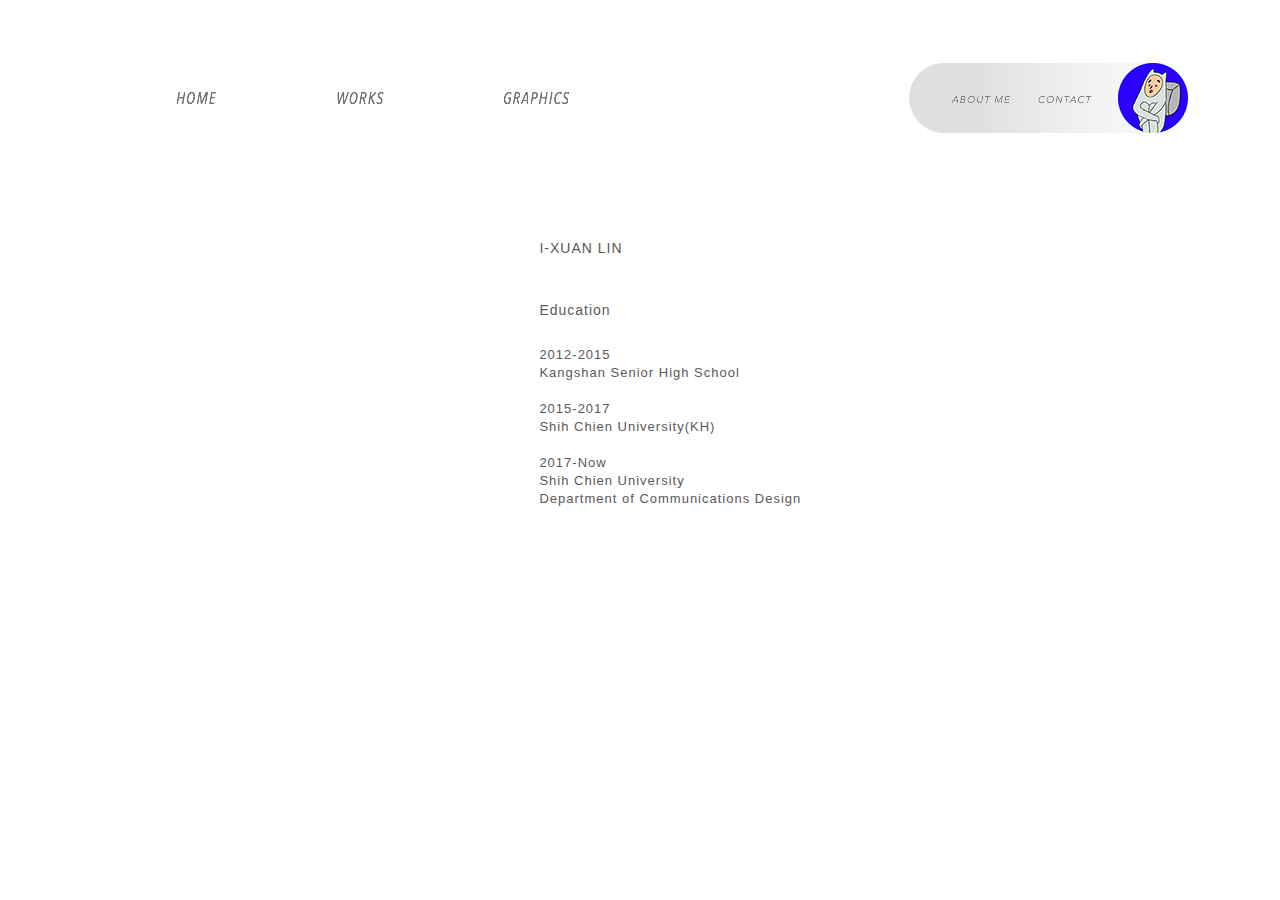
<file: MuseExport/about-me.html>
<!DOCTYPE html>
<html class="nojs html css_verticalspacer" lang="en-GB">
 <head>

  <meta http-equiv="Content-type" content="text/html;charset=UTF-8"/>
  <meta name="generator" content="2017.0.4.363"/>
  <meta name="viewport" content="width=device-width, initial-scale=1.0"/>
  
  <script type="text/javascript">
   // Update the 'nojs'/'js' class on the html node
document.documentElement.className = document.documentElement.className.replace(/\bnojs\b/g, 'js');

// Check that all required assets are uploaded and up-to-date
if(typeof Muse == "undefined") window.Muse = {}; window.Muse.assets = {"required":["museutils.js", "museconfig.js", "jquery.musemenu.js", "jquery.watch.js", "webpro.js", "musewpdisclosure.js", "jquery.museresponsive.js", "require.js", "about-me.css"], "outOfDate":[]};
</script>
  
  <title>about me</title>
  <!-- CSS -->
  <link rel="stylesheet" type="text/css" href="css/site_global.css?crc=4062966935"/>
  <link rel="stylesheet" type="text/css" href="css/master_a-master.css?crc=4050297070"/>
  <link rel="stylesheet" type="text/css" href="css/about-me.css?crc=3802411468" id="pagesheet"/>
  <!-- IE-only CSS -->
  <!--[if lt IE 9]>
  <link rel="stylesheet" type="text/css" href="css/nomq_preview_master_a-master.css?crc=163041768"/>
  <link rel="stylesheet" type="text/css" href="css/nomq_about-me.css?crc=300530555" id="nomq_pagesheet"/>
  <![endif]-->
  <!-- Other scripts -->
  <script type="text/javascript">
   var __adobewebfontsappname__ = "muse";
</script>
  <!-- JS includes -->
  <script src="https://webfonts.creativecloud.com/antic:n4:default.js" type="text/javascript"></script>
  <!--[if lt IE 9]>
  <script src="scripts/html5shiv.js?crc=4241844378" type="text/javascript"></script>
  <![endif]-->
    <!--custom head HTML-->
  <style>
.vid {
position: relative;
width: 100%;
height: 100vh:
}
.vid video {
position: absolute;
left: 50%;
top: 50%;
transform: translate(-50%, -50%);
-webkit-transform: translate(-50%, -50%);
-ms-transform: translate(-50%, -50%);
min-height: 100%;
min-with: 100%;
}
</style>﻿
 </head>
 <body>

  <div class="breakpoint active" id="bp_infinity" data-min-width="1108"><!-- responsive breakpoint node -->
   <div class="clearfix borderbox" id="page"><!-- group -->
    <nav class="MenuBar clearfix grpelem" id="menuu276"><!-- horizontal box -->
     <div class="MenuItemContainer clearfix grpelem" id="u277"><!-- vertical box -->
      <a class="nonblock nontext MenuItem MenuItemWithSubMenu clearfix colelem" id="u278" href="index.html"><!-- horizontal box --><div class="MenuItemLabel NoWrap grpelem" id="u280-4"><!-- rasterized frame --><div id="u280-4_clip"><img class="temp_no_img_src" alt="HOME" width="42" height="19" data-orig-src="images/u280-4.png?crc=405942938" data-hidpi-src="images/u280-4_2x.png?crc=4187908430" src="images/blank.gif?crc=4208392903"/></div></div></a>
     </div>
     <div class="MenuItemContainer clearfix grpelem" id="u554"><!-- vertical box -->
      <a class="nonblock nontext MenuItem MenuItemWithSubMenu clearfix colelem" id="u555" href="work.html"><!-- horizontal box --><div class="MenuItemLabel NoWrap grpelem" id="u556-4"><!-- rasterized frame --><div id="u556-4_clip"><img class="temp_no_img_src" alt="WORKS" width="50" height="19" data-orig-src="images/u556-4.png?crc=3939923851" data-hidpi-src="images/u556-4_2x.png?crc=4164952351" src="images/blank.gif?crc=4208392903"/></div></div></a>
     </div>
     <div class="MenuItemContainer clearfix grpelem" id="u590"><!-- vertical box -->
      <a class="nonblock nontext MenuItem MenuItemWithSubMenu clearfix colelem" id="u593" href="graphics.html"><!-- horizontal box --><div class="MenuItemLabel NoWrap grpelem" id="u595-4"><!-- rasterized frame --><div id="u595-4_clip"><img class="temp_no_img_src" alt="GRAPHICS" width="69" height="19" data-orig-src="images/u595-4.png?crc=116470875" data-hidpi-src="images/u595-4_2x.png?crc=3871995759" src="images/blank.gif?crc=4208392903"/></div></div></a>
     </div>
    </nav>
    <div class="clearfix grpelem shared_content" id="u17601-25" data-content-guid="u17601-25_content"><!-- content -->
     <p id="u17601-2">I-XUAN LIN</p>
     <p id="u17601-3">&nbsp;</p>
     <p id="u17601-4">&nbsp;</p>
     <p id="u17601-6">Education</p>
     <p id="u17601-7">&nbsp;</p>
     <p id="u17601-9">2012-2015</p>
     <p id="u17601-11">Kangshan Senior High School</p>
     <p id="u17601-12">&nbsp;</p>
     <p id="u17601-14">2015-2017</p>
     <p id="u17601-16">Shih Chien University(KH)</p>
     <p id="u17601-17">&nbsp;</p>
     <p id="u17601-19">2017-Now</p>
     <p id="u17601-21">Shih Chien University</p>
     <p id="u17601-23">Department of Communications Design</p>
    </div>
    <div class="clearfix grpelem" id="pu2769"><!-- group -->
     <div class="clip_frame grpelem" id="u2769"><!-- svg -->
      <img class="svg temp_no_img_src" id="u2767" data-orig-src="images/pasted-svg-52632x137.svg?crc=83976544" width="268" height="70" alt="" data-mu-svgfallback="images/pasted%20svg%2052632x137_poster_.png?crc=85367359" src="images/blank.gif?crc=4208392903"/>
     </div>
     <a class="nonblock nontext MuseLinkActive grpelem" id="u2852-4" href="about-me.html"><!-- rasterized frame --><img class="temp_no_img_src" id="u2852-4_img" alt="ABOUT ME" width="112" height="16" data-orig-src="images/u2852-4.png?crc=3789368889" data-hidpi-src="images/u2852-4_2x.png?crc=314108214" src="images/blank.gif?crc=4208392903"/></a>
     <a class="nonblock nontext grpelem" id="u2857-4" href="contact.html"><!-- rasterized frame --><img class="temp_no_img_src" id="u2857-4_img" alt="CONTACT" width="110" height="16" data-orig-src="images/u2857-4.png?crc=309076169" data-hidpi-src="images/u2857-4_2x.png?crc=126340274" src="images/blank.gif?crc=4208392903"/></a>
    </div>
    <div class="clip_frame grpelem shared_content" id="u264" data-content-guid="u264_content"><!-- image -->
     <img class="block temp_no_img_src" id="u264_img" data-orig-src="images/logo(web)_%e5%b7%a5%e4%bd%9c%e5%8d%80%e5%9f%9f%201.png?crc=216020297" data-hidpi-src="images/logo(web)_%e5%b7%a5%e4%bd%9c%e5%8d%80%e5%9f%9f%201_2x.png?crc=4068832568" alt="" width="70" height="70" src="images/blank.gif?crc=4208392903"/>
    </div>
    <div class="verticalspacer" data-offset-top="605" data-content-above-spacer="605" data-content-below-spacer="144"></div>
   </div>
  </div>
  <div class="breakpoint" id="bp_1107" data-min-width="739" data-max-width="1107"><!-- responsive breakpoint node -->
   <div class="clearfix borderbox temp_no_id" data-orig-id="page"><!-- group -->
    <div class="clearfix grpelem" id="pmenuu276"><!-- column -->
     <nav class="MenuBar clearfix colelem temp_no_id" data-orig-id="menuu276"><!-- horizontal box -->
      <div class="MenuItemContainer clearfix grpelem temp_no_id" data-orig-id="u277"><!-- vertical box -->
       <a class="nonblock nontext MenuItem MenuItemWithSubMenu clearfix colelem temp_no_id" href="index.html" data-orig-id="u278"><!-- horizontal box --><div class="MenuItemLabel NoWrap grpelem temp_no_id" data-orig-id="u280-4"><!-- rasterized frame --><div class="temp_no_id" data-orig-id="u280-4_clip"><img class="temp_no_img_src" alt="HOME" width="42" height="19" data-orig-src="images/u280-4.png?crc=405942938" data-hidpi-src="images/u280-4_2x.png?crc=4187908430" src="images/blank.gif?crc=4208392903"/></div></div></a>
      </div>
      <div class="MenuItemContainer clearfix grpelem temp_no_id" data-orig-id="u554"><!-- vertical box -->
       <a class="nonblock nontext MenuItem MenuItemWithSubMenu clearfix colelem temp_no_id" href="work.html" data-orig-id="u555"><!-- horizontal box --><div class="MenuItemLabel NoWrap grpelem temp_no_id" data-orig-id="u556-4"><!-- rasterized frame --><div class="temp_no_id" data-orig-id="u556-4_clip"><img class="temp_no_img_src" alt="WORKS" width="50" height="19" data-orig-src="images/u556-4.png?crc=3939923851" data-hidpi-src="images/u556-4_2x.png?crc=4164952351" src="images/blank.gif?crc=4208392903"/></div></div></a>
      </div>
      <div class="MenuItemContainer clearfix grpelem temp_no_id" data-orig-id="u590"><!-- vertical box -->
       <a class="nonblock nontext MenuItem MenuItemWithSubMenu clearfix colelem temp_no_id" href="graphics.html" data-orig-id="u593"><!-- horizontal box --><div class="MenuItemLabel NoWrap grpelem temp_no_id" data-orig-id="u595-4"><!-- rasterized frame --><div class="temp_no_id" data-orig-id="u595-4_clip"><img class="temp_no_img_src" alt="GRAPHICS" width="69" height="19" data-orig-src="images/u595-4.png?crc=116470875" data-hidpi-src="images/u595-4_2x.png?crc=3871995759" src="images/blank.gif?crc=4208392903"/></div></div></a>
      </div>
     </nav>
     <span class="clearfix colelem placeholder" data-placeholder-for="u17601-25_content"><!-- placeholder node --></span>
    </div>
    <span class="clip_frame grpelem placeholder" data-placeholder-for="u264_content"><!-- placeholder node --></span>
    <div class="verticalspacer" data-offset-top="605" data-content-above-spacer="605" data-content-below-spacer="144"></div>
   </div>
  </div>
  <div class="breakpoint" id="bp_738" data-max-width="738"><!-- responsive breakpoint node -->
   <div class="clearfix borderbox temp_no_id" data-orig-id="page"><!-- group -->
    <div class="clearfix grpelem" id="pu1887"><!-- group -->
     <div class="grpelem" id="u1887"><!-- simple frame --></div>
     <div class="grpelem" id="u1941"><!-- simple frame --></div>
     <div class="browser_width grpelem" id="accordionu1745-bw">
      <ul class="AccordionWidget clearfix" id="accordionu1745"><!-- vertical box -->
       <li class="AccordionPanel clearfix colelem100" id="u1754"><!-- vertical box --><div class="AccordionPanelTab clearfix colelem100" id="u1755-3"><!-- content --><div id="u1755-2"><p>&nbsp;</p></div></div><div class="pointer_cursor AccordionPanelContent clearfix colelem100" id="u1756"><!-- group --><a class="block" href="index.html"><!-- Block link tag --></a><nav class="MenuBar clearfix grpelem" id="menuu2130"><!-- vertical box --><div class="MenuItemContainer borderbox clearfix colelem" id="u2138"><!-- horizontal box --><a class="nonblock nontext MenuItem MenuItemWithSubMenu borderbox clearfix grpelem" id="u2139" href="index.html"><!-- horizontal box --><div class="MenuItemLabel grpelem" id="u2141"><!-- state-based BG images --><img alt="HOME" src="images/blank.gif?crc=4208392903"/><div class="fluid_height_spacer"></div></div></a></div><div class="MenuItemContainer borderbox clearfix colelem" id="u2205"><!-- horizontal box --><a class="nonblock nontext MenuItem MenuItemWithSubMenu borderbox clearfix grpelem" id="u2208" href="work.html"><!-- horizontal box --><div class="MenuItemLabel grpelem" id="u2211"><!-- state-based BG images --><img alt="WORKS" src="images/blank.gif?crc=4208392903"/><div class="fluid_height_spacer"></div></div></a></div><div class="MenuItemContainer borderbox clearfix colelem" id="u2265"><!-- horizontal box --><div class="MenuItem MenuItemWithSubMenu borderbox clearfix grpelem" id="u2266"><!-- horizontal box --><div class="MenuItemLabel grpelem" id="u2267"><!-- state-based BG images --><img alt="GRAPHICS" src="images/blank.gif?crc=4208392903"/><div class="fluid_height_spacer"></div></div></div></div></nav></div></li>
      </ul>
     </div>
    </div>
    <span class="clearfix grpelem placeholder" data-placeholder-for="u17601-25_content"><!-- placeholder node --></span>
    <span class="clip_frame grpelem placeholder" data-placeholder-for="u264_content"><!-- placeholder node --></span>
    <div class="verticalspacer" data-offset-top="605" data-content-above-spacer="605" data-content-below-spacer="144"></div>
   </div>
   <div class="preload_images">
    <img class="preload temp_no_img_src" data-orig-src="images/u2141-a.png?crc=4193778173" alt="" src="images/blank.gif?crc=4208392903"/>
    <img class="preload temp_no_img_src" data-orig-src="images/u2141-a_2x.png?crc=4152784726" alt="" src="images/blank.gif?crc=4208392903"/>
    <img class="preload temp_no_img_src" data-orig-src="images/u2211-a.png?crc=335844367" alt="" src="images/blank.gif?crc=4208392903"/>
    <img class="preload temp_no_img_src" data-orig-src="images/u2211-a_2x.png?crc=3848527671" alt="" src="images/blank.gif?crc=4208392903"/>
    <img class="preload temp_no_img_src" data-orig-src="images/u2267-a.png?crc=3856206239" alt="" src="images/blank.gif?crc=4208392903"/>
    <img class="preload temp_no_img_src" data-orig-src="images/u2267-a_2x.png?crc=3856624406" alt="" src="images/blank.gif?crc=4208392903"/>
   </div>
  </div>
  <!-- Other scripts -->
  <script type="text/javascript">
   // Decide weather to suppress missing file error or not based on preference setting
var suppressMissingFileError = false
</script>
  <script type="text/javascript">
   window.Muse.assets.check=function(d){if(!window.Muse.assets.checked){window.Muse.assets.checked=!0;var b={},c=function(a,b){if(window.getComputedStyle){var c=window.getComputedStyle(a,null);return c&&c.getPropertyValue(b)||c&&c[b]||""}if(document.documentElement.currentStyle)return(c=a.currentStyle)&&c[b]||a.style&&a.style[b]||"";return""},a=function(a){if(a.match(/^rgb/))return a=a.replace(/\s+/g,"").match(/([\d\,]+)/gi)[0].split(","),(parseInt(a[0])<<16)+(parseInt(a[1])<<8)+parseInt(a[2]);if(a.match(/^\#/))return parseInt(a.substr(1),
16);return 0},g=function(g){for(var f=document.getElementsByTagName("link"),h=0;h<f.length;h++)if("text/css"==f[h].type){var i=(f[h].href||"").match(/\/?css\/([\w\-]+\.css)\?crc=(\d+)/);if(!i||!i[1]||!i[2])break;b[i[1]]=i[2]}f=document.createElement("div");f.className="version";f.style.cssText="display:none; width:1px; height:1px;";document.getElementsByTagName("body")[0].appendChild(f);for(h=0;h<Muse.assets.required.length;){var i=Muse.assets.required[h],l=i.match(/([\w\-\.]+)\.(\w+)$/),k=l&&l[1]?
l[1]:null,l=l&&l[2]?l[2]:null;switch(l.toLowerCase()){case "css":k=k.replace(/\W/gi,"_").replace(/^([^a-z])/gi,"_$1");f.className+=" "+k;k=a(c(f,"color"));l=a(c(f,"backgroundColor"));k!=0||l!=0?(Muse.assets.required.splice(h,1),"undefined"!=typeof b[i]&&(k!=b[i]>>>24||l!=(b[i]&16777215))&&Muse.assets.outOfDate.push(i)):h++;f.className="version";break;case "js":h++;break;default:throw Error("Unsupported file type: "+l);}}d?d().jquery!="1.8.3"&&Muse.assets.outOfDate.push("jquery-1.8.3.min.js"):Muse.assets.required.push("jquery-1.8.3.min.js");
f.parentNode.removeChild(f);if(Muse.assets.outOfDate.length||Muse.assets.required.length)f="伺服器上的某些檔案可能遺失或不正確。請清除瀏覽器快取後再試一次。若問題持續發生，請聯絡網站作者。",g&&Muse.assets.outOfDate.length&&(f+="\nOut of date: "+Muse.assets.outOfDate.join(",")),g&&Muse.assets.required.length&&(f+="\nMissing: "+Muse.assets.required.join(",")),suppressMissingFileError?(f+="\nUse SuppressMissingFileError key in AppPrefs.xml to show missing file error pop up.",console.log(f)):alert(f)};location&&location.search&&location.search.match&&location.search.match(/muse_debug/gi)?
setTimeout(function(){g(!0)},5E3):g()}};
var muse_init=function(){require.config({baseUrl:""});require(["jquery","museutils","whatinput","jquery.musemenu","jquery.watch","webpro","musewpdisclosure","jquery.museresponsive"],function(d){var $ = d;$(document).ready(function(){try{
window.Muse.assets.check($);/* body */
Muse.Utils.transformMarkupToFixBrowserProblemsPreInit();/* body */
Muse.Utils.detectScreenResolution();/* HiDPI screens */
Muse.Utils.prepHyperlinks(true);/* body */
Muse.Utils.fullPage('#page');/* 100% height page */
Muse.Utils.resizeHeight('.browser_width');/* resize height */
Muse.Utils.requestAnimationFrame(function() { $('body').addClass('initialized'); });/* mark body as initialized */
Muse.Utils.initWidget('.MenuBar', ['#bp_infinity', '#bp_1107', '#bp_738'], function(elem) { return $(elem).museMenu(); });/* unifiedNavBar */
Muse.Utils.initWidget('#accordionu1745', ['#bp_738'], function(elem) { return new WebPro.Widget.Accordion(elem, {canCloseAll:true,defaultIndex:0}); });/* #accordionu1745 */
$( '.breakpoint' ).registerBreakpoint();/* Register breakpoints */
Muse.Utils.transformMarkupToFixBrowserProblems();/* body */
}catch(b){if(b&&"function"==typeof b.notify?b.notify():Muse.Assert.fail("Error calling selector function: "+b),false)throw b;}})})};

</script>
  <!-- RequireJS script -->
  <script src="scripts/require.js?crc=3951022091" type="text/javascript" async data-main="scripts/museconfig.js?crc=4177022356" onload="if (requirejs) requirejs.onError = function(requireType, requireModule) { if (requireType && requireType.toString && requireType.toString().indexOf && 0 <= requireType.toString().indexOf('#scripterror')) window.Muse.assets.check(); }" onerror="window.Muse.assets.check();"></script>
   </body>
</html>
</file>
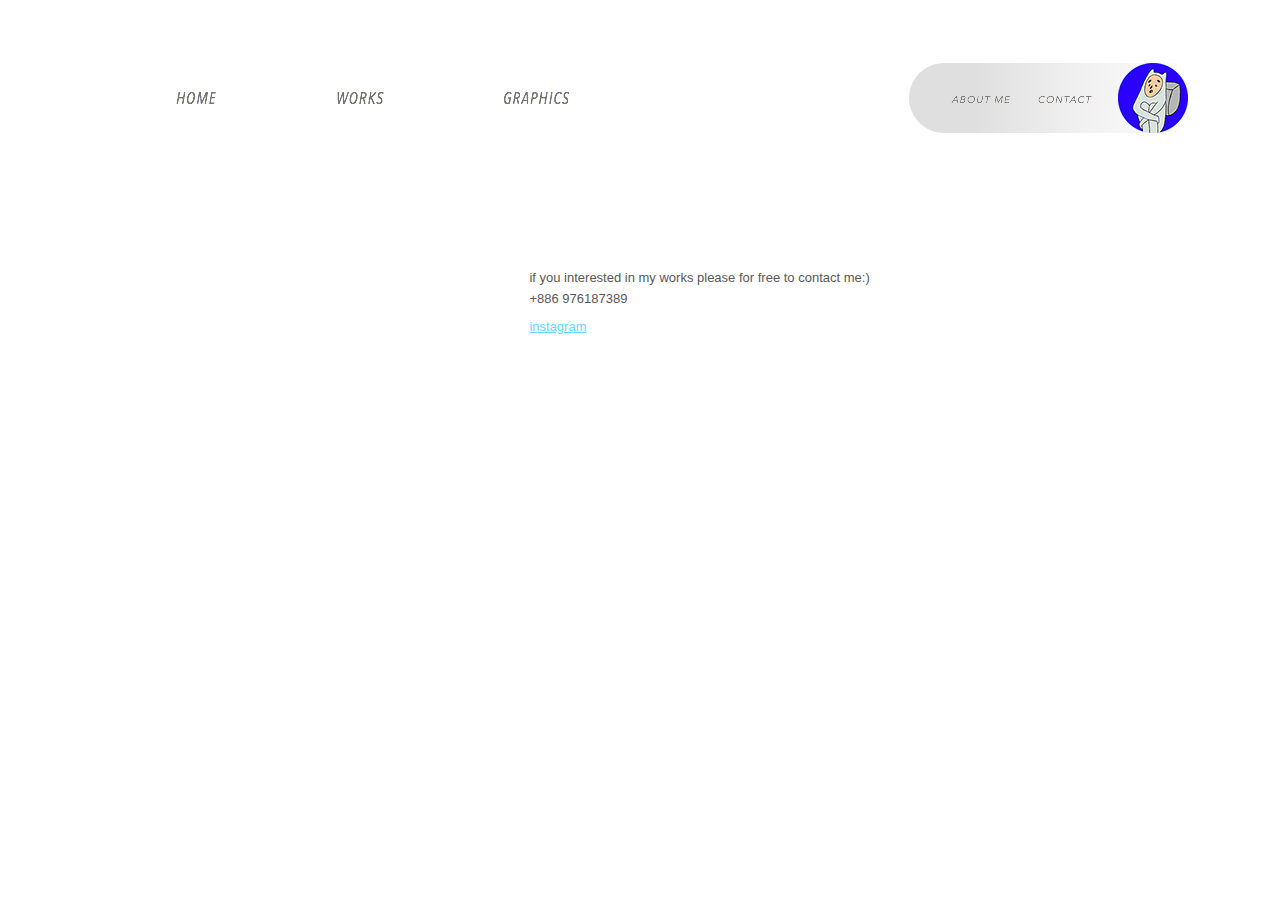
<file: MuseExport/contact.html>
<!DOCTYPE html>
<html class="nojs html css_verticalspacer" lang="en-GB">
 <head>

  <meta http-equiv="Content-type" content="text/html;charset=UTF-8"/>
  <meta name="generator" content="2017.0.4.363"/>
  <meta name="viewport" content="width=device-width, initial-scale=1.0"/>
  
  <script type="text/javascript">
   // Update the 'nojs'/'js' class on the html node
document.documentElement.className = document.documentElement.className.replace(/\bnojs\b/g, 'js');

// Check that all required assets are uploaded and up-to-date
if(typeof Muse == "undefined") window.Muse = {}; window.Muse.assets = {"required":["museutils.js", "museconfig.js", "jquery.musemenu.js", "jquery.watch.js", "webpro.js", "musewpdisclosure.js", "jquery.museresponsive.js", "require.js", "contact.css"], "outOfDate":[]};
</script>
  
  <title>contact</title>
  <!-- CSS -->
  <link rel="stylesheet" type="text/css" href="css/site_global.css?crc=4062966935"/>
  <link rel="stylesheet" type="text/css" href="css/master_a-master.css?crc=4050297070"/>
  <link rel="stylesheet" type="text/css" href="css/contact.css?crc=107398914" id="pagesheet"/>
  <!-- IE-only CSS -->
  <!--[if lt IE 9]>
  <link rel="stylesheet" type="text/css" href="css/nomq_preview_master_a-master.css?crc=163041768"/>
  <link rel="stylesheet" type="text/css" href="css/nomq_contact.css?crc=4292049947" id="nomq_pagesheet"/>
  <![endif]-->
  <!-- Other scripts -->
  <script type="text/javascript">
   var __adobewebfontsappname__ = "muse";
</script>
  <!-- JS includes -->
  <script src="https://webfonts.creativecloud.com/antic:n4:default.js" type="text/javascript"></script>
  <!--[if lt IE 9]>
  <script src="scripts/html5shiv.js?crc=4241844378" type="text/javascript"></script>
  <![endif]-->
    <!--custom head HTML-->
  <style>
.vid {
position: relative;
width: 100%;
height: 100vh:
}
.vid video {
position: absolute;
left: 50%;
top: 50%;
transform: translate(-50%, -50%);
-webkit-transform: translate(-50%, -50%);
-ms-transform: translate(-50%, -50%);
min-height: 100%;
min-with: 100%;
}
</style>﻿
 </head>
 <body>

  <div class="breakpoint active" id="bp_infinity" data-min-width="1108"><!-- responsive breakpoint node -->
   <div class="rounded-corners clearfix borderbox" id="page"><!-- group -->
    <nav class="MenuBar clearfix grpelem" id="menuu276"><!-- horizontal box -->
     <div class="MenuItemContainer clearfix grpelem" id="u277"><!-- vertical box -->
      <a class="nonblock nontext MenuItem MenuItemWithSubMenu clearfix colelem" id="u278" href="index.html"><!-- horizontal box --><div class="MenuItemLabel NoWrap grpelem" id="u280-4"><!-- rasterized frame --><div id="u280-4_clip"><img class="temp_no_img_src" alt="HOME" width="42" height="19" data-orig-src="images/u280-4.png?crc=405942938" data-hidpi-src="images/u280-4_2x.png?crc=4187908430" src="images/blank.gif?crc=4208392903"/></div></div></a>
     </div>
     <div class="MenuItemContainer clearfix grpelem" id="u554"><!-- vertical box -->
      <a class="nonblock nontext MenuItem MenuItemWithSubMenu clearfix colelem" id="u555" href="work.html"><!-- horizontal box --><div class="MenuItemLabel NoWrap grpelem" id="u556-4"><!-- rasterized frame --><div id="u556-4_clip"><img class="temp_no_img_src" alt="WORKS" width="50" height="19" data-orig-src="images/u556-4.png?crc=3939923851" data-hidpi-src="images/u556-4_2x.png?crc=4164952351" src="images/blank.gif?crc=4208392903"/></div></div></a>
     </div>
     <div class="MenuItemContainer clearfix grpelem" id="u590"><!-- vertical box -->
      <a class="nonblock nontext MenuItem MenuItemWithSubMenu clearfix colelem" id="u593" href="graphics.html"><!-- horizontal box --><div class="MenuItemLabel NoWrap grpelem" id="u595-4"><!-- rasterized frame --><div id="u595-4_clip"><img class="temp_no_img_src" alt="GRAPHICS" width="69" height="19" data-orig-src="images/u595-4.png?crc=116470875" data-hidpi-src="images/u595-4_2x.png?crc=3871995759" src="images/blank.gif?crc=4208392903"/></div></div></a>
     </div>
    </nav>
    <div class="clearfix grpelem shared_content" id="u7994-10" data-content-guid="u7994-10_content"><!-- content -->
     <p id="u7994-4">if you interested in my works please for free to contact me:)<br/>+886 976187389</p>
     <p id="u7994-5">&nbsp;</p>
     <p id="u7994-8"><a class="nonblock" href="https://www.instagram.com/____ixuan/" target="_blank"><span id="u7994-6">instagram</span></a></p>
    </div>
    <div class="clearfix grpelem" id="pu2769"><!-- group -->
     <div class="clip_frame grpelem" id="u2769"><!-- svg -->
      <img class="svg temp_no_img_src" id="u2767" data-orig-src="images/pasted-svg-52632x137.svg?crc=83976544" width="268" height="70" alt="" data-mu-svgfallback="images/pasted%20svg%2052632x137_poster_.png?crc=85367359" src="images/blank.gif?crc=4208392903"/>
     </div>
     <a class="nonblock nontext grpelem" id="u2852-4" href="about-me.html"><!-- rasterized frame --><img class="temp_no_img_src" id="u2852-4_img" alt="ABOUT ME" width="112" height="16" data-orig-src="images/u2852-4.png?crc=3789368889" data-hidpi-src="images/u2852-4_2x.png?crc=314108214" src="images/blank.gif?crc=4208392903"/></a>
     <a class="nonblock nontext MuseLinkActive grpelem" id="u2857-4" href="contact.html"><!-- rasterized frame --><img class="temp_no_img_src" id="u2857-4_img" alt="CONTACT" width="110" height="16" data-orig-src="images/u2857-4.png?crc=309076169" data-hidpi-src="images/u2857-4_2x.png?crc=126340274" src="images/blank.gif?crc=4208392903"/></a>
    </div>
    <div class="clip_frame grpelem shared_content" id="u264" data-content-guid="u264_content"><!-- image -->
     <img class="block temp_no_img_src" id="u264_img" data-orig-src="images/logo(web)_%e5%b7%a5%e4%bd%9c%e5%8d%80%e5%9f%9f%201.png?crc=216020297" data-hidpi-src="images/logo(web)_%e5%b7%a5%e4%bd%9c%e5%8d%80%e5%9f%9f%201_2x.png?crc=4068832568" alt="" width="70" height="70" src="images/blank.gif?crc=4208392903"/>
    </div>
    <div class="verticalspacer" data-offset-top="391" data-content-above-spacer="390" data-content-below-spacer="359"></div>
   </div>
  </div>
  <div class="breakpoint" id="bp_1107" data-min-width="739" data-max-width="1107"><!-- responsive breakpoint node -->
   <div class="rounded-corners clearfix borderbox temp_no_id" data-orig-id="page"><!-- column -->
    <div class="clearfix colelem" id="pmenuu276"><!-- group -->
     <nav class="MenuBar clearfix grpelem temp_no_id" data-orig-id="menuu276"><!-- horizontal box -->
      <div class="MenuItemContainer clearfix grpelem temp_no_id" data-orig-id="u277"><!-- vertical box -->
       <a class="nonblock nontext MenuItem MenuItemWithSubMenu clearfix colelem temp_no_id" href="index.html" data-orig-id="u278"><!-- horizontal box --><div class="MenuItemLabel NoWrap grpelem temp_no_id" data-orig-id="u280-4"><!-- rasterized frame --><div class="temp_no_id" data-orig-id="u280-4_clip"><img class="temp_no_img_src" alt="HOME" width="42" height="19" data-orig-src="images/u280-4.png?crc=405942938" data-hidpi-src="images/u280-4_2x.png?crc=4187908430" src="images/blank.gif?crc=4208392903"/></div></div></a>
      </div>
      <div class="MenuItemContainer clearfix grpelem temp_no_id" data-orig-id="u554"><!-- vertical box -->
       <a class="nonblock nontext MenuItem MenuItemWithSubMenu clearfix colelem temp_no_id" href="work.html" data-orig-id="u555"><!-- horizontal box --><div class="MenuItemLabel NoWrap grpelem temp_no_id" data-orig-id="u556-4"><!-- rasterized frame --><div class="temp_no_id" data-orig-id="u556-4_clip"><img class="temp_no_img_src" alt="WORKS" width="50" height="19" data-orig-src="images/u556-4.png?crc=3939923851" data-hidpi-src="images/u556-4_2x.png?crc=4164952351" src="images/blank.gif?crc=4208392903"/></div></div></a>
      </div>
      <div class="MenuItemContainer clearfix grpelem temp_no_id" data-orig-id="u590"><!-- vertical box -->
       <a class="nonblock nontext MenuItem MenuItemWithSubMenu clearfix colelem temp_no_id" href="graphics.html" data-orig-id="u593"><!-- horizontal box --><div class="MenuItemLabel NoWrap grpelem temp_no_id" data-orig-id="u595-4"><!-- rasterized frame --><div class="temp_no_id" data-orig-id="u595-4_clip"><img class="temp_no_img_src" alt="GRAPHICS" width="69" height="19" data-orig-src="images/u595-4.png?crc=116470875" data-hidpi-src="images/u595-4_2x.png?crc=3871995759" src="images/blank.gif?crc=4208392903"/></div></div></a>
      </div>
     </nav>
     <span class="clip_frame grpelem placeholder" data-placeholder-for="u264_content"><!-- placeholder node --></span>
    </div>
    <span class="clearfix colelem placeholder" data-placeholder-for="u7994-10_content"><!-- placeholder node --></span>
    <div class="verticalspacer" data-offset-top="391" data-content-above-spacer="390" data-content-below-spacer="360"></div>
   </div>
  </div>
  <div class="breakpoint" id="bp_738" data-max-width="738"><!-- responsive breakpoint node -->
   <div class="rounded-corners clearfix borderbox temp_no_id" data-orig-id="page"><!-- group -->
    <div class="clearfix grpelem" id="pu1887"><!-- group -->
     <div class="rounded-corners grpelem" id="u1887"><!-- simple frame --></div>
     <div class="rounded-corners grpelem" id="u1941"><!-- simple frame --></div>
     <div class="browser_width grpelem" id="accordionu1745-bw">
      <ul class="AccordionWidget clearfix" id="accordionu1745"><!-- vertical box -->
       <li class="AccordionPanel clearfix colelem100" id="u1754"><!-- vertical box --><div class="AccordionPanelTab clearfix colelem100" id="u1755-3"><!-- content --><div id="u1755-2"><p>&nbsp;</p></div></div><div class="pointer_cursor AccordionPanelContent clearfix colelem100" id="u1756"><!-- group --><a class="block" href="index.html"><!-- Block link tag --></a><nav class="MenuBar clearfix grpelem" id="menuu2130"><!-- vertical box --><div class="MenuItemContainer borderbox clearfix colelem" id="u2138"><!-- horizontal box --><a class="nonblock nontext MenuItem MenuItemWithSubMenu borderbox clearfix grpelem" id="u2139" href="index.html"><!-- horizontal box --><div class="MenuItemLabel grpelem" id="u2141"><!-- state-based BG images --><img alt="HOME" src="images/blank.gif?crc=4208392903"/><div class="fluid_height_spacer"></div></div></a></div><div class="MenuItemContainer borderbox clearfix colelem" id="u2205"><!-- horizontal box --><a class="nonblock nontext MenuItem MenuItemWithSubMenu borderbox clearfix grpelem" id="u2208" href="work.html"><!-- horizontal box --><div class="MenuItemLabel grpelem" id="u2211"><!-- state-based BG images --><img alt="WORKS" src="images/blank.gif?crc=4208392903"/><div class="fluid_height_spacer"></div></div></a></div><div class="MenuItemContainer borderbox clearfix colelem" id="u2265"><!-- horizontal box --><div class="MenuItem MenuItemWithSubMenu borderbox clearfix grpelem" id="u2266"><!-- horizontal box --><div class="MenuItemLabel grpelem" id="u2267"><!-- state-based BG images --><img alt="GRAPHICS" src="images/blank.gif?crc=4208392903"/><div class="fluid_height_spacer"></div></div></div></div></nav></div></li>
      </ul>
     </div>
    </div>
    <div class="clearfix grpelem" id="pu264"><!-- column -->
     <span class="clip_frame colelem placeholder" data-placeholder-for="u264_content"><!-- placeholder node --></span>
     <span class="clearfix colelem placeholder" data-placeholder-for="u7994-10_content"><!-- placeholder node --></span>
    </div>
    <div class="verticalspacer" data-offset-top="391" data-content-above-spacer="390" data-content-below-spacer="359"></div>
   </div>
   <div class="preload_images">
    <img class="preload temp_no_img_src" data-orig-src="images/u2141-a.png?crc=4193778173" alt="" src="images/blank.gif?crc=4208392903"/>
    <img class="preload temp_no_img_src" data-orig-src="images/u2141-a_2x.png?crc=4152784726" alt="" src="images/blank.gif?crc=4208392903"/>
    <img class="preload temp_no_img_src" data-orig-src="images/u2211-a.png?crc=335844367" alt="" src="images/blank.gif?crc=4208392903"/>
    <img class="preload temp_no_img_src" data-orig-src="images/u2211-a_2x.png?crc=3848527671" alt="" src="images/blank.gif?crc=4208392903"/>
    <img class="preload temp_no_img_src" data-orig-src="images/u2267-a.png?crc=3856206239" alt="" src="images/blank.gif?crc=4208392903"/>
    <img class="preload temp_no_img_src" data-orig-src="images/u2267-a_2x.png?crc=3856624406" alt="" src="images/blank.gif?crc=4208392903"/>
   </div>
  </div>
  <!-- Other scripts -->
  <script type="text/javascript">
   // Decide weather to suppress missing file error or not based on preference setting
var suppressMissingFileError = false
</script>
  <script type="text/javascript">
   window.Muse.assets.check=function(d){if(!window.Muse.assets.checked){window.Muse.assets.checked=!0;var b={},c=function(a,b){if(window.getComputedStyle){var c=window.getComputedStyle(a,null);return c&&c.getPropertyValue(b)||c&&c[b]||""}if(document.documentElement.currentStyle)return(c=a.currentStyle)&&c[b]||a.style&&a.style[b]||"";return""},a=function(a){if(a.match(/^rgb/))return a=a.replace(/\s+/g,"").match(/([\d\,]+)/gi)[0].split(","),(parseInt(a[0])<<16)+(parseInt(a[1])<<8)+parseInt(a[2]);if(a.match(/^\#/))return parseInt(a.substr(1),
16);return 0},g=function(g){for(var f=document.getElementsByTagName("link"),h=0;h<f.length;h++)if("text/css"==f[h].type){var i=(f[h].href||"").match(/\/?css\/([\w\-]+\.css)\?crc=(\d+)/);if(!i||!i[1]||!i[2])break;b[i[1]]=i[2]}f=document.createElement("div");f.className="version";f.style.cssText="display:none; width:1px; height:1px;";document.getElementsByTagName("body")[0].appendChild(f);for(h=0;h<Muse.assets.required.length;){var i=Muse.assets.required[h],l=i.match(/([\w\-\.]+)\.(\w+)$/),k=l&&l[1]?
l[1]:null,l=l&&l[2]?l[2]:null;switch(l.toLowerCase()){case "css":k=k.replace(/\W/gi,"_").replace(/^([^a-z])/gi,"_$1");f.className+=" "+k;k=a(c(f,"color"));l=a(c(f,"backgroundColor"));k!=0||l!=0?(Muse.assets.required.splice(h,1),"undefined"!=typeof b[i]&&(k!=b[i]>>>24||l!=(b[i]&16777215))&&Muse.assets.outOfDate.push(i)):h++;f.className="version";break;case "js":h++;break;default:throw Error("Unsupported file type: "+l);}}d?d().jquery!="1.8.3"&&Muse.assets.outOfDate.push("jquery-1.8.3.min.js"):Muse.assets.required.push("jquery-1.8.3.min.js");
f.parentNode.removeChild(f);if(Muse.assets.outOfDate.length||Muse.assets.required.length)f="伺服器上的某些檔案可能遺失或不正確。請清除瀏覽器快取後再試一次。若問題持續發生，請聯絡網站作者。",g&&Muse.assets.outOfDate.length&&(f+="\nOut of date: "+Muse.assets.outOfDate.join(",")),g&&Muse.assets.required.length&&(f+="\nMissing: "+Muse.assets.required.join(",")),suppressMissingFileError?(f+="\nUse SuppressMissingFileError key in AppPrefs.xml to show missing file error pop up.",console.log(f)):alert(f)};location&&location.search&&location.search.match&&location.search.match(/muse_debug/gi)?
setTimeout(function(){g(!0)},5E3):g()}};
var muse_init=function(){require.config({baseUrl:""});require(["jquery","museutils","whatinput","jquery.musemenu","jquery.watch","webpro","musewpdisclosure","jquery.museresponsive"],function(d){var $ = d;$(document).ready(function(){try{
window.Muse.assets.check($);/* body */
Muse.Utils.transformMarkupToFixBrowserProblemsPreInit();/* body */
Muse.Utils.detectScreenResolution();/* HiDPI screens */
Muse.Utils.prepHyperlinks(true);/* body */
Muse.Utils.fullPage('#page');/* 100% height page */
Muse.Utils.resizeHeight('.browser_width');/* resize height */
Muse.Utils.requestAnimationFrame(function() { $('body').addClass('initialized'); });/* mark body as initialized */
Muse.Utils.initWidget('.MenuBar', ['#bp_infinity', '#bp_1107', '#bp_738'], function(elem) { return $(elem).museMenu(); });/* unifiedNavBar */
Muse.Utils.initWidget('#accordionu1745', ['#bp_738'], function(elem) { return new WebPro.Widget.Accordion(elem, {canCloseAll:true,defaultIndex:0}); });/* #accordionu1745 */
$( '.breakpoint' ).registerBreakpoint();/* Register breakpoints */
Muse.Utils.transformMarkupToFixBrowserProblems();/* body */
}catch(b){if(b&&"function"==typeof b.notify?b.notify():Muse.Assert.fail("Error calling selector function: "+b),false)throw b;}})})};

</script>
  <!-- RequireJS script -->
  <script src="scripts/require.js?crc=3951022091" type="text/javascript" async data-main="scripts/museconfig.js?crc=4177022356" onload="if (requirejs) requirejs.onError = function(requireType, requireModule) { if (requireType && requireType.toString && requireType.toString().indexOf && 0 <= requireType.toString().indexOf('#scripterror')) window.Muse.assets.check(); }" onerror="window.Muse.assets.check();"></script>
   </body>
</html>
</file>
<file: MuseExport/css/site_global.css>
html{min-height:100%;min-width:100%;-ms-text-size-adjust:none;}body,div,dl,dt,dd,ul,ol,li,nav,h1,h2,h3,h4,h5,h6,pre,code,form,fieldset,legend,input,button,textarea,p,blockquote,th,td,a{margin:0px;padding:0px;border-width:0px;border-style:solid;border-color:transparent;-webkit-transform-origin:left top;-ms-transform-origin:left top;-o-transform-origin:left top;transform-origin:left top;background-repeat:no-repeat;}button.submit-btn{-moz-box-sizing:content-box;-webkit-box-sizing:content-box;box-sizing:content-box;}.transition{-webkit-transition-property:background-image,background-position,background-color,border-color,border-radius,color,font-size,font-style,font-weight,letter-spacing,line-height,text-align,box-shadow,text-shadow,opacity;transition-property:background-image,background-position,background-color,border-color,border-radius,color,font-size,font-style,font-weight,letter-spacing,line-height,text-align,box-shadow,text-shadow,opacity;}.transition *{-webkit-transition:inherit;transition:inherit;}table{border-collapse:collapse;border-spacing:0px;}fieldset,img{border:0px;border-style:solid;-webkit-transform-origin:left top;-ms-transform-origin:left top;-o-transform-origin:left top;transform-origin:left top;}address,caption,cite,code,dfn,em,strong,th,var,optgroup{font-style:inherit;font-weight:inherit;}del,ins{text-decoration:none;}li{list-style:none;}caption,th{text-align:left;}h1,h2,h3,h4,h5,h6{font-size:100%;font-weight:inherit;}input,button,textarea,select,optgroup,option{font-family:inherit;font-size:inherit;font-style:inherit;font-weight:inherit;}.form-grp input,.form-grp textarea{-webkit-appearance:none;-webkit-border-radius:0;}body{font-family:Arial, Helvetica Neue, Helvetica, sans-serif;text-align:left;font-size:14px;line-height:17px;word-wrap:break-word;text-rendering:optimizeLegibility;-moz-font-feature-settings:'liga';-ms-font-feature-settings:'liga';-webkit-font-feature-settings:'liga';font-feature-settings:'liga';}a:link{color:#65D6FF;text-decoration:underline;}a:visited{color:#4C88FF;text-decoration:underline;}a:hover{color:#65D1FF;text-decoration:underline;}a:active{color:#C9DDE2;text-decoration:underline;}a.nontext{color:black;text-decoration:none;font-style:normal;font-weight:normal;}.instagram a:link{color:#65D6FF;text-decoration:underline;}.instagram a:visited{color:#4C88FF;text-decoration:underline;}.instagram a:hover{color:#65D1FF;text-decoration:underline;}.instagram a:active{color:#C9DDE2;text-decoration:underline;}.normal_text{color:#000000;direction:ltr;font-family:Arial, Helvetica Neue, Helvetica, sans-serif;font-size:14px;font-style:normal;font-weight:normal;letter-spacing:0px;line-height:17px;text-align:left;text-decoration:none;text-indent:0px;text-transform:none;vertical-align:0px;padding:0px;}.list0 li:before{position:absolute;right:100%;letter-spacing:0px;text-decoration:none;font-weight:normal;font-style:normal;}.rtl-list li:before{right:auto;left:100%;}.nls-None > li:before,.nls-None .list3 > li:before,.nls-None .list6 > li:before{margin-right:6px;content:'•';}.nls-None .list1 > li:before,.nls-None .list4 > li:before,.nls-None .list7 > li:before{margin-right:6px;content:'○';}.nls-None,.nls-None .list1,.nls-None .list2,.nls-None .list3,.nls-None .list4,.nls-None .list5,.nls-None .list6,.nls-None .list7,.nls-None .list8{padding-left:34px;}.nls-None.rtl-list,.nls-None .list1.rtl-list,.nls-None .list2.rtl-list,.nls-None .list3.rtl-list,.nls-None .list4.rtl-list,.nls-None .list5.rtl-list,.nls-None .list6.rtl-list,.nls-None .list7.rtl-list,.nls-None .list8.rtl-list{padding-left:0px;padding-right:34px;}.nls-None .list2 > li:before,.nls-None .list5 > li:before,.nls-None .list8 > li:before{margin-right:6px;content:'-';}.nls-None.rtl-list > li:before,.nls-None .list1.rtl-list > li:before,.nls-None .list2.rtl-list > li:before,.nls-None .list3.rtl-list > li:before,.nls-None .list4.rtl-list > li:before,.nls-None .list5.rtl-list > li:before,.nls-None .list6.rtl-list > li:before,.nls-None .list7.rtl-list > li:before,.nls-None .list8.rtl-list > li:before{margin-right:0px;margin-left:6px;}.TabbedPanelsTab{white-space:nowrap;}.MenuBar .MenuBarView,.MenuBar .SubMenuView{display:block;list-style:none;}.MenuBar .SubMenu{display:none;position:absolute;}.NoWrap{white-space:nowrap;word-wrap:normal;}.rootelem{margin-left:auto;margin-right:auto;}.colelem{display:inline;float:left;clear:both;}.clearfix:after{content:"\0020";visibility:hidden;display:block;height:0px;clear:both;}*:first-child+html .clearfix{zoom:1;}.clip_frame{overflow:hidden;}.popup_anchor{position:relative;width:0px;height:0px;}.popup_element{z-index:100000;}.svg{display:block;vertical-align:top;}span.wrap{content:'';clear:left;display:block;}span.actAsInlineDiv{display:inline-block;}.position_content,.excludeFromNormalFlow{float:left;}.preload_images{position:absolute;overflow:hidden;left:-9999px;top:-9999px;height:1px;width:1px;}.preload{height:1px;width:1px;}.animateStates{-webkit-transition:0.3s ease-in-out;-moz-transition:0.3s ease-in-out;-o-transition:0.3s ease-in-out;transition:0.3s ease-in-out;}[data-whatinput="mouse"] *:focus,[data-whatinput="touch"] *:focus,input:focus,textarea:focus{outline:none;}textarea{resize:none;overflow:auto;}.fld-prompt{pointer-events:none;}.wrapped-input{position:absolute;top:0px;left:0px;background:transparent;border:none;}.submit-btn{z-index:50000;cursor:pointer;}.anchor_item{width:22px;height:18px;}.MenuBar .SubMenuVisible,.MenuBarVertical .SubMenuVisible,.MenuBar .SubMenu .SubMenuVisible,.popup_element.Active,span.actAsPara,.actAsDiv,a.nonblock.nontext,img.block{display:block;}.widget_invisible,.js .invi,.js .mse_pre_init{visibility:hidden;}.ose_ei{visibility:hidden;z-index:0;}.no_vert_scroll{overflow-y:hidden;}.always_vert_scroll{overflow-y:scroll;}.always_horz_scroll{overflow-x:scroll;}.fullscreen{overflow:hidden;left:0px;top:0px;position:fixed;height:100%;width:100%;-moz-box-sizing:border-box;-webkit-box-sizing:border-box;-ms-box-sizing:border-box;box-sizing:border-box;}.fullwidth{position:absolute;}.borderbox{-moz-box-sizing:border-box;-webkit-box-sizing:border-box;-ms-box-sizing:border-box;box-sizing:border-box;}.scroll_wrapper{position:absolute;overflow:auto;left:0px;right:0px;top:0px;bottom:0px;padding-top:0px;padding-bottom:0px;margin-top:0px;margin-bottom:0px;}.browser_width > *{position:absolute;left:0px;right:0px;}.grpelem,.accordion_wrapper{display:inline;float:left;}.fld-checkbox input[type=checkbox],.fld-radiobutton input[type=radio]{position:absolute;overflow:hidden;clip:rect(0px, 0px, 0px, 0px);height:1px;width:1px;margin:-1px;padding:0px;border:0px;}.fld-checkbox input[type=checkbox] + label,.fld-radiobutton input[type=radio] + label{display:inline-block;background-repeat:no-repeat;cursor:pointer;float:left;width:100%;height:100%;}.pointer_cursor,.fld-recaptcha-mode,.fld-recaptcha-refresh,.fld-recaptcha-help{cursor:pointer;}p,h1,h2,h3,h4,h5,h6,ol,ul,span.actAsPara{max-height:1000000px;}.superscript{vertical-align:super;font-size:66%;line-height:0px;}.subscript{vertical-align:sub;font-size:66%;line-height:0px;}.horizontalSlideShow{-ms-touch-action:pan-y;touch-action:pan-y;}.verticalSlideShow{-ms-touch-action:pan-x;touch-action:pan-x;}.colelem100,.verticalspacer{clear:both;}.list0 li,.MenuBar .MenuItemContainer,.SlideShowContentPanel .fullscreen img,.css_verticalspacer .verticalspacer{position:relative;}.popup_element.Inactive,.js .disn,.js .an_invi,.hidden,.breakpoint{display:none;}#muse_css_mq{position:absolute;display:none;background-color:#FFFFFE;}.fluid_height_spacer{width:0.01px;}.muse_check_css{display:none;position:fixed;}@media screen and (-webkit-min-device-pixel-ratio:0){body{text-rendering:auto;}}
</file>
<file: MuseExport/css/master_a-master.css>
.MenuItem{cursor:pointer;}#u264{background-color:transparent;}@media (min-width: 1108px), print{#menuu276{border-width:0px;border-color:transparent;background-color:transparent;}#u277,#u278{background-color:transparent;}#u278:hover{background-color:#E8E8E8;}#u278.MuseMenuActive,#u554,#u555{background-color:transparent;}#u555:hover{background-color:#E8E8E8;}#u555.MuseMenuActive,#u590,#u593{background-color:transparent;}#u593:hover{background-color:#E8E8E8;}#u280-4_clip,#u556-4_clip,#u595-4_clip{overflow:hidden;display:block;vertical-align:top;}#u593.MuseMenuActive,#u2769{background-color:transparent;}#u2767{display:block;}#u2852-4_img,#u2857-4_img{display:block;vertical-align:top;}}@media (min-width: 739px) and (max-width: 1107px){#menuu276{border-width:0px;border-color:transparent;background-color:transparent;}#u277,#u278{background-color:transparent;}#u278:hover{background-color:#E8E8E8;}#u278.MuseMenuActive,#u554,#u555{background-color:transparent;}#u555:hover{background-color:#E8E8E8;}#u555.MuseMenuActive,#u590,#u593{background-color:transparent;}#u593:hover{background-color:#E8E8E8;}#u593.MuseMenuActive{background-color:transparent;}#u280-4_clip,#u556-4_clip,#u595-4_clip{overflow:hidden;display:block;vertical-align:top;}}@media (max-width: 738px){#u1887,#u1941{background-color:#7F7F7F;border-radius:3px;}#accordionu1745{border-color:#7F7F7F;background-color:transparent;}#u1755-3{border-width:0px;border-color:transparent;background-color:transparent;}#u1755-3.AccordionPanelTabOpen p{color:#4F4F4F;visibility:inherit;}#u1755-2{line-height:14px;color:#999999;font-family:Georgia, Palatino, Palatino Linotype, Times, Times New Roman, serif;}#u1756{border-color:#FFFFFF;background-color:#F2F2F2;}#menuu2130{border-width:0px;border-color:transparent;background-color:transparent;}#u1754,#u2138,#u2139{background-color:transparent;}#u2141{vertical-align:top;background:transparent url("../images/u2141.png?crc=4193778173") no-repeat center;background-size:100%;}.hidpi #u2141{background-image:url("../images/u2141_2x.png?crc=4152784726");background-size:737px 19px;}#u2139.MuseMenuActive #u2141{background:transparent url("../images/u2141-a.png?crc=4193778173") no-repeat center;background-size:100%;}.hidpi #u2139.MuseMenuActive #u2141{background-image:url("../images/u2141-a_2x.png?crc=4152784726");background-size:737px 19px;}#u2205,#u2208{background-color:transparent;}#u2211{vertical-align:top;background:transparent url("../images/u2211.png?crc=335844367") no-repeat center;background-size:100%;}.hidpi #u2211{background-image:url("../images/u2211_2x.png?crc=3848527671");background-size:737px 19px;}#u2208.MuseMenuActive #u2211{background:transparent url("../images/u2211-a.png?crc=335844367") no-repeat center;background-size:100%;}.hidpi #u2208.MuseMenuActive #u2211{background-image:url("../images/u2211-a_2x.png?crc=3848527671");background-size:737px 19px;}#u2265,#u2266{background-color:transparent;}#u2139.MuseMenuActive,#u2208.MuseMenuActive,#u2266.MuseMenuActive{border-width:0px;border-color:transparent;}#u2267{vertical-align:top;background:transparent url("../images/u2267.png?crc=3856206239") no-repeat center;background-size:100%;}.hidpi #u2267{background-image:url("../images/u2267_2x.png?crc=3856624406");background-size:737px 19px;}#u2266.MuseMenuActive #u2267{background:transparent url("../images/u2267-a.png?crc=3856206239") no-repeat center;background-size:100%;}.hidpi #u2266.MuseMenuActive #u2267{background-image:url("../images/u2267-a_2x.png?crc=3856624406");background-size:737px 19px;}.AccordionPanelTab{cursor:pointer;}}
</file>
<file: MuseExport/css/about-me.css>
.version.about_me{color:#0000E2;background-color:#A431CC;}.js body{visibility:hidden;}.js body.initialized{visibility:visible;}#page{background-image:none;border-width:0px;border-color:#000000;margin-right:auto;z-index:1;width:100%;margin-left:auto;background-color:transparent;}#u17601-25{font-family:antic, sans-serif;color:#5B5858;letter-spacing:1px;z-index:2;font-weight:400;position:relative;min-height:382px;background-color:transparent;}#u17601-2,#u17601-3{font-size:14px;line-height:17px;}#u17601-4,#u17601-6,#u17601-7{line-height:24px;}#u17601-9,#u17601-11,#u17601-12,#u17601-14,#u17601-16,#u17601-17,#u17601-19,#u17601-21,#u17601-23{font-size:13px;line-height:18px;}#u264{width:70px;position:relative;margin-top:46px;margin-right:-10000px;}.css_verticalspacer .verticalspacer{height:calc(100vh - 749px);}.html{background-color:#FFFFFF;}body{position:relative;}@media (min-width: 1108px), print{#muse_css_mq{background-color:#FFFFFF;}#bp_infinity.active{display:block;}#page{min-height:750px;max-width:2048px;}#menuu276{z-index:27;width:512px;position:relative;margin-right:-10000px;margin-top:52px;left:9.23%;}#u277{width:158px;min-height:60px;position:relative;margin-right:-10000px;}#u278{width:158px;padding-bottom:41px;position:relative;}#u278:hover{width:158px;min-height:0px;margin:0px;}#u278.MuseMenuActive{width:158px;min-height:0px;margin:0px;}#u280-4_clip{width:42px;height:19px;}#u554{width:166px;min-height:60px;position:relative;margin-right:-10000px;left:160px;}#u555{width:166px;padding-bottom:41px;position:relative;}#u555:hover{width:166px;min-height:0px;margin:0px;}#u555.MuseMenuActive{width:166px;min-height:0px;margin:0px;}#u556-4_clip{width:50px;height:19px;}#u280-4,#u556-4{position:relative;margin-right:-10000px;top:20px;left:58px;}#u590{width:184px;min-height:60px;position:relative;margin-right:-10000px;left:328px;}#u593{width:184px;padding-bottom:41px;position:relative;}#u593:hover{width:184px;min-height:0px;margin:0px;}#u593.MuseMenuActive{width:184px;min-height:0px;margin:0px;}#u595-4_clip{width:69px;height:19px;}#u595-4{position:relative;margin-right:-10000px;top:20px;left:57px;}#u17601-25{margin-right:-10000px;margin-top:223px;width:20.81%;left:42.14%;}#pu2769{z-index:46;margin-right:-10000px;margin-top:46px;width:15.43%;margin-left:71.05%;}#u2769{z-index:46;width:268px;position:relative;margin-right:-10000px;}#u2767{z-index:47;}#u2852-4{z-index:48;position:relative;margin-right:-10000px;width:112px;margin-top:30px;left:20.89%;}#u2857-4{z-index:52;position:relative;margin-right:-10000px;width:110px;margin-top:30px;left:65.19%;}#u264{z-index:56;left:87.36%;}}@media (min-width: 739px) and (max-width: 1107px){#muse_css_mq{background-color:#000453;}#bp_1107.active{display:block;}#page{min-height:688px;padding-bottom:62px;max-width:1107px;}#pmenuu276{z-index:27;padding-bottom:0px;margin-right:-10000px;margin-top:52px;width:53.75%;margin-left:9.22%;}#menuu276{z-index:27;width:512px;position:relative;}#u277{width:158px;min-height:60px;position:relative;margin-right:-10000px;}#u278{width:158px;padding-bottom:41px;position:relative;}#u278:hover{width:158px;min-height:0px;margin:0px;}#u278.MuseMenuActive{width:158px;min-height:0px;margin:0px;}#u280-4_clip{width:42px;height:19px;}#u554{width:166px;min-height:60px;position:relative;margin-right:-10000px;left:160px;}#u555{width:166px;padding-bottom:41px;position:relative;}#u555:hover{width:166px;min-height:0px;margin:0px;}#u555.MuseMenuActive{width:166px;min-height:0px;margin:0px;}#u556-4_clip{width:50px;height:19px;}#u280-4,#u556-4{position:relative;margin-right:-10000px;top:20px;left:58px;}#u590{width:184px;min-height:60px;position:relative;margin-right:-10000px;left:328px;}#u593{width:184px;padding-bottom:41px;position:relative;}#u593:hover{width:184px;min-height:0px;margin:0px;}#u593.MuseMenuActive{width:184px;min-height:0px;margin:0px;}#u595-4_clip{width:69px;height:19px;}#u595-4{position:relative;margin-right:-10000px;top:20px;left:57px;}#u17601-25{margin-top:111px;width:38.66%;margin-left:61.35%;}#u264{z-index:46;left:86.91%;}body{overflow-x:hidden;}}@media (max-width: 738px){#muse_css_mq{background-color:#0002e2;}#bp_738.active{display:block;}#page{min-height:688px;padding-bottom:62px;max-width:738px;}#pu1887{z-index:27;width:0.01px;margin-right:-10000px;margin-top:20px;}#u1887{z-index:27;width:31px;height:4px;position:relative;margin-right:-10000px;margin-top:49px;left:64px;}#u1941{z-index:28;width:22px;height:4px;position:relative;margin-right:-10000px;margin-top:62px;left:64px;}#u1754{z-index:30;}#u1755-3{z-index:31;min-height:106px;padding-top:10px;padding-bottom:10px;}#u1755-3:hover{padding-top:10px;padding-bottom:10px;min-height:106px;margin:0px 0px 0px 0%;}#u1755-3:active{padding-top:10px;padding-bottom:10px;min-height:106px;margin:0px 0px 0px 0%;}#u1755-3.AccordionPanelTabOpen{padding-top:10px;padding-bottom:10px;min-height:106px;margin:0px 0px 0px 0%;}#u1755-2{margin-left:10px;}#u1756{z-index:34;padding-bottom:2px;}#u1756.MuseLinkActive{min-height:0px;margin:0px 0px 0px 0%;}#menuu2130{z-index:35;position:relative;margin-right:-10000px;width:99.87%;left:0.14%;}#u2138{position:relative;width:100%;}#u2139{min-height:19px;padding-bottom:51px;position:relative;margin-right:-10000px;width:100%;}#u2141{position:relative;margin-right:-10000px;top:25px;width:100%;}#u2208{min-height:19px;padding-bottom:52px;position:relative;margin-right:-10000px;width:100%;}#u2205,#u2265{margin-top:2px;position:relative;width:100%;}#u2266{min-height:19px;padding-bottom:52px;position:relative;margin-right:-10000px;width:100%;}#u2139.MuseMenuActive,#u2208.MuseMenuActive,#u2266.MuseMenuActive{min-height:19px;width:100%;margin:0px -10000px 0px 0%;}#u2211,#u2267{position:relative;margin-right:-10000px;top:26px;width:100%;}#u2141 .fluid_height_spacer,#u2211 .fluid_height_spacer,#u2267 .fluid_height_spacer{padding-bottom:2.578018995929444%;}#accordionu1745,#accordionu1745-bw{z-index:29;}#u17601-25{margin-right:-10000px;margin-top:223px;width:20.87%;left:42.15%;}#u264{z-index:51;left:78.19%;}body{overflow-x:hidden;min-width:320px;}}
</file>
<file: MuseExport/css/nomq_preview_master_a-master.css>
#menuu276{border-width:0px;border-color:transparent;background-color:transparent;}#u277,#u278{background-color:transparent;}#u278:hover{background-color:#E8E8E8;}#u278.MuseMenuActive,#u554,#u555{background-color:transparent;}#u555:hover{background-color:#E8E8E8;}#u555.MuseMenuActive,#u590,#u593{background-color:transparent;}#u593:hover{background-color:#E8E8E8;}#u280-4_clip,#u556-4_clip,#u595-4_clip{overflow:hidden;display:block;vertical-align:top;}#u593.MuseMenuActive,#u2769{background-color:transparent;}#u2767{display:block;}#u2852-4_img,#u2857-4_img{display:block;vertical-align:top;}
</file>
<file: MuseExport/css/nomq_about-me.css>
#muse_css_mq{background-color:#FFFFFF;}#bp_infinity.active{display:block;}#page{min-height:750px;max-width:2048px;}#menuu276{z-index:27;width:512px;position:relative;margin-right:-10000px;margin-top:52px;left:9.23%;}#u277{width:158px;min-height:60px;position:relative;margin-right:-10000px;}#u278{width:158px;padding-bottom:41px;position:relative;}#u278:hover{width:158px;min-height:0px;margin:0px;}#u278.MuseMenuActive{width:158px;min-height:0px;margin:0px;}#u280-4_clip{width:42px;height:19px;}#u554{width:166px;min-height:60px;position:relative;margin-right:-10000px;left:160px;}#u555{width:166px;padding-bottom:41px;position:relative;}#u555:hover{width:166px;min-height:0px;margin:0px;}#u555.MuseMenuActive{width:166px;min-height:0px;margin:0px;}#u556-4_clip{width:50px;height:19px;}#u280-4,#u556-4{position:relative;margin-right:-10000px;top:20px;left:58px;}#u590{width:184px;min-height:60px;position:relative;margin-right:-10000px;left:328px;}#u593{width:184px;padding-bottom:41px;position:relative;}#u593:hover{width:184px;min-height:0px;margin:0px;}#u593.MuseMenuActive{width:184px;min-height:0px;margin:0px;}#u595-4_clip{width:69px;height:19px;}#u595-4{position:relative;margin-right:-10000px;top:20px;left:57px;}#u17601-25{margin-right:-10000px;margin-top:223px;width:20.81%;left:42.14%;}#pu2769{z-index:46;margin-right:-10000px;margin-top:46px;width:15.43%;margin-left:71.05%;}#u2769{z-index:46;width:268px;position:relative;margin-right:-10000px;}#u2767{z-index:47;}#u2852-4{z-index:48;position:relative;margin-right:-10000px;width:112px;margin-top:30px;left:20.89%;}#u2857-4{z-index:52;position:relative;margin-right:-10000px;width:110px;margin-top:30px;left:65.19%;}#u264{z-index:56;left:87.36%;}
</file>
<file: MuseExport/css/contact.css>
.version.contact{color:#000006;background-color:#66C702;}.js body{visibility:hidden;}.js body.initialized{visibility:visible;}#page{z-index:1;background-color:transparent;border-radius:0px 0px 0px 10px ;background-image:none;width:100%;margin-left:auto;border-width:0px;border-color:#000000;margin-right:auto;}#u264{width:70px;position:relative;}#u7994-10{width:507px;position:relative;min-height:141px;background-color:transparent;}#u7994-4{font-size:13px;line-height:21px;font-family:antic, sans-serif;color:#5B5757;font-weight:400;}#u7994-5{font-size:15px;line-height:10px;font-family:antic, sans-serif;font-weight:400;}#u7994-8{font-size:15px;line-height:0px;}#u7994-6{font-size:13px;line-height:16px;font-family:antic, sans-serif;font-weight:400;}.html{background-color:#FFFFFF;}body{position:relative;}@media (min-width: 1108px), print{#muse_css_mq{background-color:#FFFFFF;}#bp_infinity.active{display:block;}#page{min-height:750px;max-width:2048px;}#menuu276{z-index:2;width:512px;position:relative;margin-right:-10000px;margin-top:52px;left:9.23%;}#u277{width:158px;min-height:60px;position:relative;margin-right:-10000px;}#u278{width:158px;padding-bottom:41px;position:relative;}#u278:hover{width:158px;min-height:0px;margin:0px;}#u278.MuseMenuActive{width:158px;min-height:0px;margin:0px;}#u280-4_clip{width:42px;height:19px;}#u554{width:166px;min-height:60px;position:relative;margin-right:-10000px;left:160px;}#u555{width:166px;padding-bottom:41px;position:relative;}#u555:hover{width:166px;min-height:0px;margin:0px;}#u555.MuseMenuActive{width:166px;min-height:0px;margin:0px;}#u556-4_clip{width:50px;height:19px;}#u280-4,#u556-4{position:relative;margin-right:-10000px;top:20px;left:58px;}#u590{width:184px;min-height:60px;position:relative;margin-right:-10000px;left:328px;}#u593{width:184px;padding-bottom:41px;position:relative;}#u593:hover{width:184px;min-height:0px;margin:0px;}#u593.MuseMenuActive{width:184px;min-height:0px;margin:0px;}#u595-4_clip{width:69px;height:19px;}#u595-4{position:relative;margin-right:-10000px;top:20px;left:57px;}#u7994-10{z-index:33;margin-right:-10000px;margin-top:250px;left:41.36%;}#pu2769{z-index:21;margin-right:-10000px;margin-top:46px;width:15.43%;margin-left:71.05%;}#u2769{z-index:21;width:268px;position:relative;margin-right:-10000px;}#u2767{z-index:22;}#u2852-4{z-index:23;position:relative;margin-right:-10000px;width:112px;margin-top:30px;left:20.89%;}#u2857-4{z-index:27;position:relative;margin-right:-10000px;width:110px;margin-top:30px;left:65.19%;}#u264{z-index:31;margin-right:-10000px;margin-top:46px;left:87.36%;}.css_verticalspacer .verticalspacer{height:calc(100vh - 749px);}}@media (min-width: 739px) and (max-width: 1107px){#muse_css_mq{background-color:#000453;}#bp_1107.active{display:block;}#page{min-height:345px;padding-top:46px;padding-bottom:359px;max-width:1107px;}#pmenuu276{z-index:2;width:84.02%;margin-left:9.22%;}#menuu276{z-index:2;width:512px;position:relative;margin-right:-10000px;margin-top:6px;}#u277{width:158px;min-height:60px;position:relative;margin-right:-10000px;}#u278{width:158px;padding-bottom:41px;position:relative;}#u278:hover{width:158px;min-height:0px;margin:0px;}#u278.MuseMenuActive{width:158px;min-height:0px;margin:0px;}#u280-4_clip{width:42px;height:19px;}#u554{width:166px;min-height:60px;position:relative;margin-right:-10000px;left:160px;}#u555{width:166px;padding-bottom:41px;position:relative;}#u555:hover{width:166px;min-height:0px;margin:0px;}#u555.MuseMenuActive{width:166px;min-height:0px;margin:0px;}#u556-4_clip{width:50px;height:19px;}#u280-4,#u556-4{position:relative;margin-right:-10000px;top:20px;left:58px;}#u590{width:184px;min-height:60px;position:relative;margin-right:-10000px;left:328px;}#u593{width:184px;padding-bottom:41px;position:relative;}#u593:hover{width:184px;min-height:0px;margin:0px;}#u593.MuseMenuActive{width:184px;min-height:0px;margin:0px;}#u595-4_clip{width:69px;height:19px;}#u595-4{position:relative;margin-right:-10000px;top:20px;left:57px;}#u264{z-index:21;margin-right:-10000px;left:92.48%;}#u7994-10{z-index:23;margin-top:134px;margin-left:41.38%;}.css_verticalspacer .verticalspacer{height:calc(100vh - 750px);}body{overflow-x:hidden;}}@media (max-width: 738px){#muse_css_mq{background-color:#0002e2;}#bp_738.active{display:block;}#page{min-height:688px;padding-bottom:62px;max-width:738px;}#pu1887{z-index:2;width:0.01px;margin-right:-10000px;margin-top:20px;}#u1887{z-index:2;width:31px;height:4px;position:relative;margin-right:-10000px;margin-top:49px;left:64px;}#u1941{z-index:3;width:22px;height:4px;position:relative;margin-right:-10000px;margin-top:62px;left:64px;}#u1754{z-index:5;}#u1755-3{z-index:6;min-height:106px;padding-top:10px;padding-bottom:10px;}#u1755-3:hover{padding-top:10px;padding-bottom:10px;min-height:106px;margin:0px 0px 0px 0%;}#u1755-3:active{padding-top:10px;padding-bottom:10px;min-height:106px;margin:0px 0px 0px 0%;}#u1755-3.AccordionPanelTabOpen{padding-top:10px;padding-bottom:10px;min-height:106px;margin:0px 0px 0px 0%;}#u1755-2{margin-left:10px;}#u1756{z-index:9;padding-bottom:2px;}#u1756.MuseLinkActive{min-height:0px;margin:0px 0px 0px 0%;}#menuu2130{z-index:10;position:relative;margin-right:-10000px;width:99.87%;left:0.14%;}#u2138{position:relative;width:100%;}#u2139{min-height:19px;padding-bottom:51px;position:relative;margin-right:-10000px;width:100%;}#u2141{position:relative;margin-right:-10000px;top:25px;width:100%;}#u2208{min-height:19px;padding-bottom:52px;position:relative;margin-right:-10000px;width:100%;}#u2205,#u2265{margin-top:2px;position:relative;width:100%;}#u2266{min-height:19px;padding-bottom:52px;position:relative;margin-right:-10000px;width:100%;}#u2139.MuseMenuActive,#u2208.MuseMenuActive,#u2266.MuseMenuActive{min-height:19px;width:100%;margin:0px -10000px 0px 0%;}#u2211,#u2267{position:relative;margin-right:-10000px;top:26px;width:100%;}#u2141 .fluid_height_spacer,#u2211 .fluid_height_spacer,#u2267 .fluid_height_spacer{padding-bottom:2.578018995929444%;}#accordionu1745,#accordionu1745-bw{z-index:4;}#pu264{z-index:26;margin-right:-10000px;margin-top:46px;width:68.7%;margin-left:41.33%;}#u264{z-index:26;margin-left:53.65%;}#u7994-10{z-index:28;margin-top:134px;}.css_verticalspacer .verticalspacer{height:calc(100vh - 749px);}body{overflow-x:hidden;min-width:320px;}}
</file>
<file: MuseExport/css/nomq_contact.css>
#muse_css_mq{background-color:#FFFFFF;}#bp_infinity.active{display:block;}#page{min-height:750px;max-width:2048px;}#menuu276{z-index:2;width:512px;position:relative;margin-right:-10000px;margin-top:52px;left:9.23%;}#u277{width:158px;min-height:60px;position:relative;margin-right:-10000px;}#u278{width:158px;padding-bottom:41px;position:relative;}#u278:hover{width:158px;min-height:0px;margin:0px;}#u278.MuseMenuActive{width:158px;min-height:0px;margin:0px;}#u280-4_clip{width:42px;height:19px;}#u554{width:166px;min-height:60px;position:relative;margin-right:-10000px;left:160px;}#u555{width:166px;padding-bottom:41px;position:relative;}#u555:hover{width:166px;min-height:0px;margin:0px;}#u555.MuseMenuActive{width:166px;min-height:0px;margin:0px;}#u556-4_clip{width:50px;height:19px;}#u280-4,#u556-4{position:relative;margin-right:-10000px;top:20px;left:58px;}#u590{width:184px;min-height:60px;position:relative;margin-right:-10000px;left:328px;}#u593{width:184px;padding-bottom:41px;position:relative;}#u593:hover{width:184px;min-height:0px;margin:0px;}#u593.MuseMenuActive{width:184px;min-height:0px;margin:0px;}#u595-4_clip{width:69px;height:19px;}#u595-4{position:relative;margin-right:-10000px;top:20px;left:57px;}#u7994-10{z-index:33;margin-right:-10000px;margin-top:250px;left:41.36%;}#pu2769{z-index:21;margin-right:-10000px;margin-top:46px;width:15.43%;margin-left:71.05%;}#u2769{z-index:21;width:268px;position:relative;margin-right:-10000px;}#u2767{z-index:22;}#u2852-4{z-index:23;position:relative;margin-right:-10000px;width:112px;margin-top:30px;left:20.89%;}#u2857-4{z-index:27;position:relative;margin-right:-10000px;width:110px;margin-top:30px;left:65.19%;}#u264{z-index:31;margin-right:-10000px;margin-top:46px;left:87.36%;}.css_verticalspacer .verticalspacer{height:calc(100vh - 749px);}
</file>
